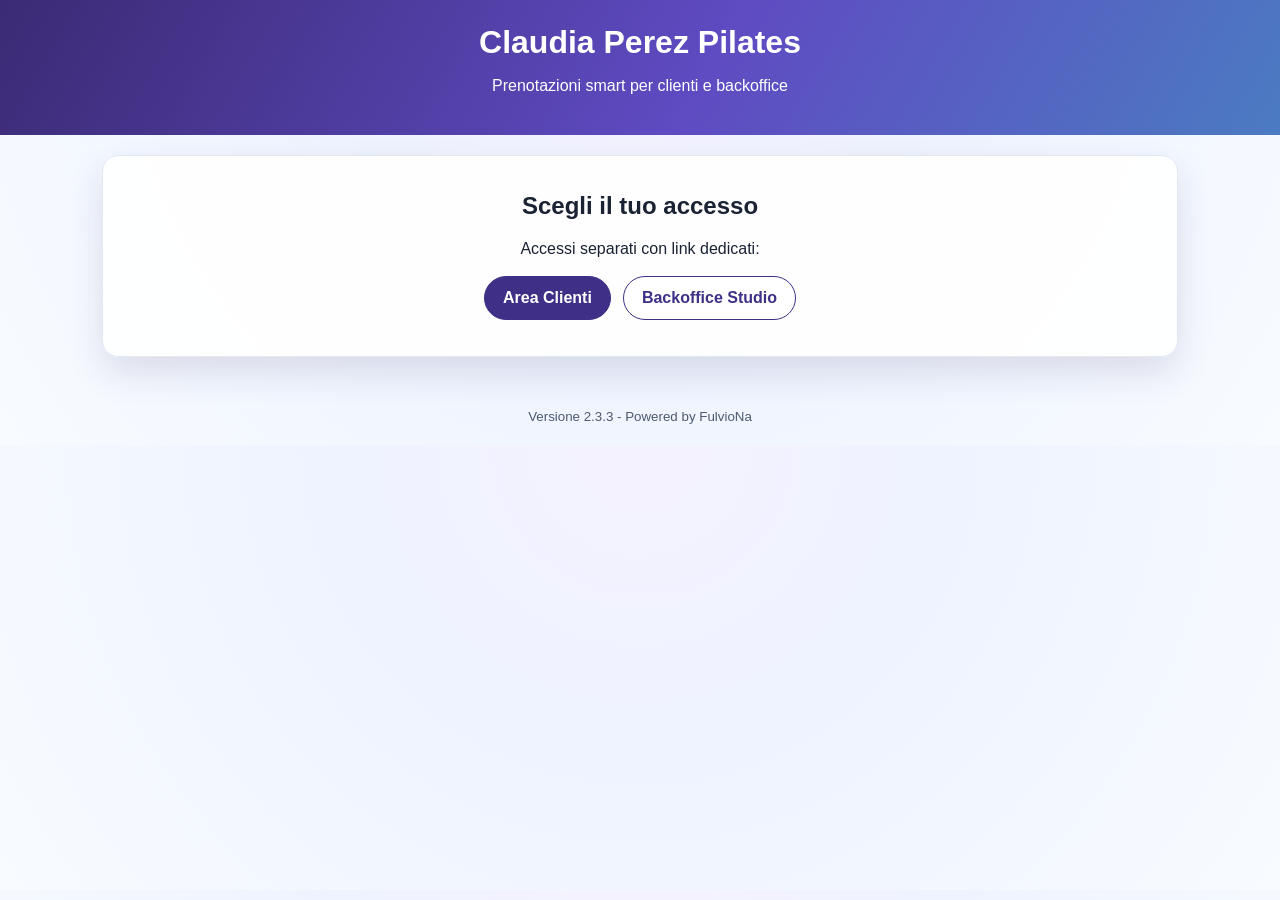
<file: index.html>
<!doctype html>
<html lang="it">
  <head>
    <meta charset="UTF-8" />
    <meta name="viewport" content="width=device-width, initial-scale=1.0" />
    <meta name="theme-color" content="#3b2a74" />
    <link rel="manifest" href="./manifest.webmanifest" />
    <link rel="icon" href="./icon.svg" type="image/svg+xml" />
    <title>Claudia Perez Pilates - Accessi</title>
    <link rel="stylesheet" href="./styles.css" />
  </head>
  <body data-app="landing">
    <header class="app-header gradient">
      <h1>Claudia Perez Pilates</h1>
      <p>Prenotazioni smart per clienti e backoffice</p>
    </header>

    <main class="container">
      <section class="card hero-card">
        <h2>Scegli il tuo accesso</h2>
        <p>Accessi separati con link dedicati:</p>
        <div class="access-links">
          <a class="cta-btn" href="./client.html">Area Clienti</a>
          <a class="cta-btn secondary" href="./admin.html">Backoffice Studio</a>
        </div>
      </section>
    </main>

    <footer>
      <small>Versione 2.3.3 - Powered by FulvioNa</small>
    </footer>

    <script type="module" src="./src/main.js"></script>
  </body>
</html>
</file>
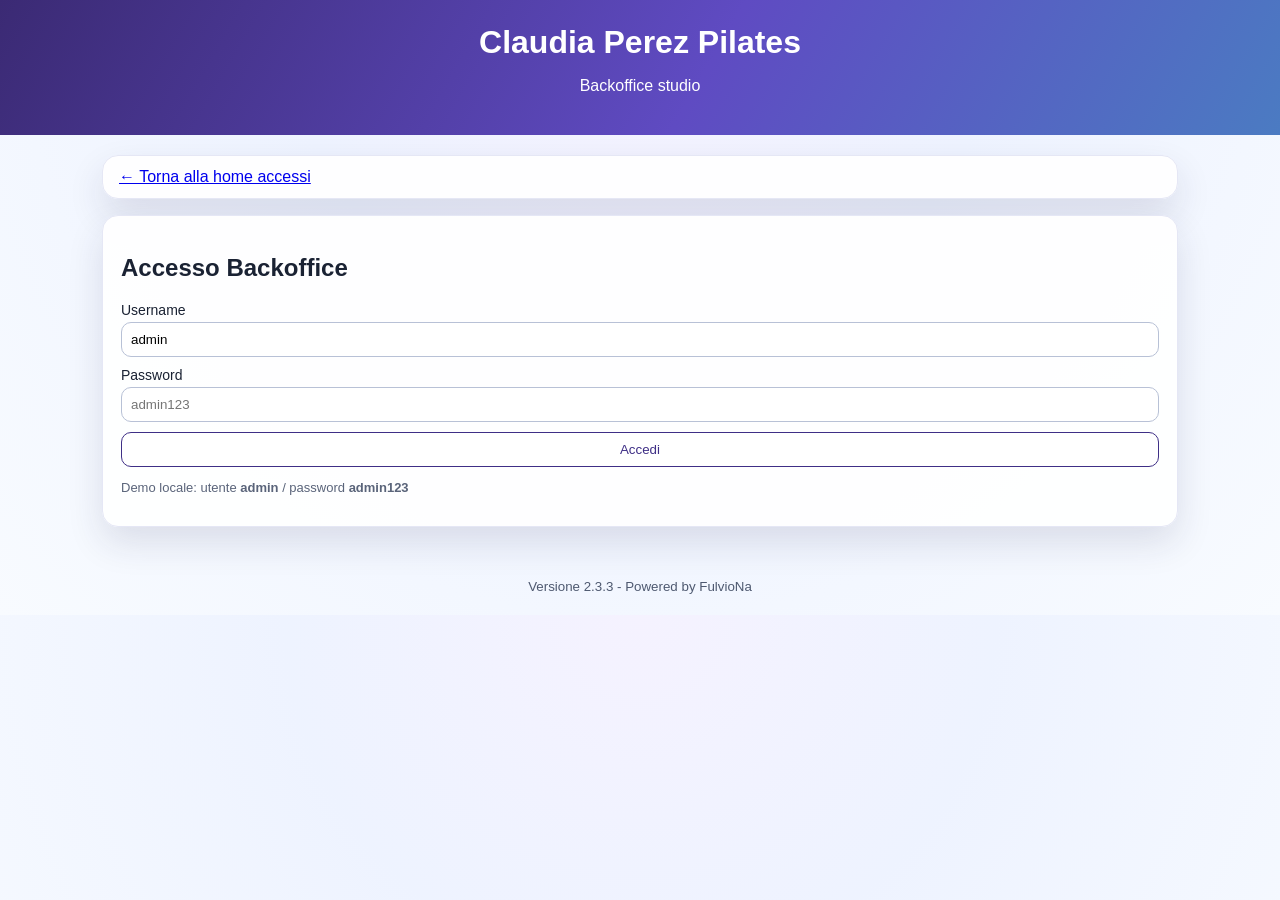
<file: admin.html>
<!doctype html>
<html lang="it">
  <head>
    <meta charset="UTF-8" />
    <meta name="viewport" content="width=device-width, initial-scale=1.0" />
    <meta name="theme-color" content="#3b2a74" />
    <link rel="manifest" href="./manifest.webmanifest" />
    <link rel="icon" href="./icon.svg" type="image/svg+xml" />
    <title>Claudia Perez Pilates - Backoffice</title>
    <link rel="stylesheet" href="./styles.css" />
  </head>
  <body data-app="admin">
    <header class="app-header gradient">
      <h1>Claudia Perez Pilates</h1>
      <p>Backoffice studio</p>
    </header>

    <main class="container">
      <section class="card nav-card">
        <a href="./index.html">← Torna alla home accessi</a>
      </section>

      <section class="auth-card card" id="admin-auth">
        <h2>Accesso Backoffice</h2>
        <form id="admin-login-form">
          <label>Username <input required name="username" type="text" value="admin" /></label>
          <label>Password <input required name="password" type="password" placeholder="admin123" /></label>
          <button type="submit">Accedi</button>
        </form>
        <p class="hint">Demo locale: utente <b>admin</b> / password <b>admin123</b></p>
      </section>

      <section id="admin-area" class="card hidden">
        <div class="section-header">
          <h2>Dashboard Backoffice</h2>
          <button id="admin-logout" class="btn-secondary">Logout</button>
        </div>
        <div class="tabs">
          <button class="admin-tab-btn active" data-admin-tab="users">Utenti</button>
          <button class="admin-tab-btn" data-admin-tab="calendar">Calendario</button>
          <button class="admin-tab-btn" data-admin-tab="settings">Configurazioni</button>
          <button class="admin-tab-btn" data-admin-tab="analytics">Analytics</button>
        </div>

        <div id="admin-users" class="admin-tab active">
          <h3>Utenti registrati</h3>
          <form id="manual-user-form" class="grid">
            <input name="firstName" type="text" placeholder="Nome" required />
            <input name="lastName" type="text" placeholder="Cognome" required />
            <input name="email" type="email" placeholder="Email" required />
            <input name="phone" type="tel" placeholder="Cellulare" required />
            <input name="password" type="password" minlength="6" placeholder="Password" required />
            <label class="checkbox"><input name="approved" type="checkbox" checked />Abilitato prenotazioni</label>
            <button type="submit">Aggiungi cliente manualmente</button>
          </form>
          <div id="users-table"></div>
        </div>

        <div id="admin-calendar" class="admin-tab">
          <h3>Gestione appuntamenti</h3>
          <label>Data <input id="admin-date" type="date" /></label>
          <div class="status-legend">
            <span><i class="dot dot-planned"></i> Prenotato cliente</span>
            <span><i class="dot dot-busy"></i> Confermato / In corso / Bloccato</span>
            <span><i class="dot dot-free"></i> Libero</span>
          </div>
          <div id="admin-slots" class="admin-slots"></div>
          <h4>Prenotazioni del giorno selezionato</h4>
          <div id="admin-bookings"></div>
        </div>

        <div id="attendees-modal" class="modal hidden">
          <div class="modal-backdrop" data-close-modal="attendees"></div>
          <div class="modal-content">
            <div class="modal-header">
              <h3 id="attendees-modal-title">Prenotati slot</h3>
              <button class="btn-secondary" id="close-attendees-modal" type="button">Chiudi</button>
            </div>
            <div class="modal-grid">
              <div>
                <h4>Elenco persone</h4>
                <div id="attendees-list"></div>
              </div>
              <div>
                <h4>Scheda cliente</h4>
                <div id="attendee-detail" class="attendee-detail">
                  <p>Seleziona un nome per vedere i dettagli.</p>
                </div>
              </div>
            </div>
          </div>
        </div>

        <div id="user-bookings-modal" class="modal hidden">
          <div class="modal-backdrop" data-close-modal="user-bookings"></div>
          <div class="modal-content">
            <div class="modal-header">
              <h3 id="user-bookings-modal-title">Prenotazioni utente</h3>
              <button class="btn-secondary" id="close-user-bookings-modal" type="button">Chiudi</button>
            </div>
            <div id="user-bookings-list"></div>
          </div>
        </div>

        <div id="edit-user-modal" class="modal hidden">
          <div class="modal-backdrop" data-close-modal="edit-user"></div>
          <div class="modal-content">
            <div class="modal-header">
              <h3 id="edit-user-modal-title">Modifica utente</h3>
              <button class="btn-secondary" id="close-edit-user-modal" type="button">Chiudi</button>
            </div>
            <form id="edit-user-form" class="grid">
              <input type="hidden" name="userId" />
              <label>Nome <input name="firstName" type="text" required /></label>
              <label>Cognome <input name="lastName" type="text" required /></label>
              <label>Email <input name="email" type="email" required /></label>
              <label>Cellulare <input name="phone" type="tel" required /></label>
              <label class="checkbox"><input name="newsletterConsent" type="checkbox" />Newsletter</label>
              <label class="checkbox"><input name="approved" type="checkbox" />Abilitato prenotazioni</label>
              <label>Password (lascia vuoto per non cambiare) <input name="password" type="password" minlength="6" /></label>
              <button type="submit">Salva modifiche</button>
            </form>
          </div>
        </div>

        <div id="admin-settings" class="admin-tab">
          <h3>Impostazioni disponibilità</h3>
          <form id="availability-form">
            <div class="grid">
              <label>Apertura <input type="time" name="startHour" required /></label>
              <label>Chiusura <input type="time" name="endHour" required /></label>
              <label>Durata slot base (min) <input type="number" min="15" step="15" name="slotMinutes" required /></label>
            </div>
            <p class="hint">Consigliato per il tuo setup: <b>45 minuti</b>.</p>
            <fieldset>
              <legend>Giorni attivi</legend>
              <div id="active-days"></div>
            </fieldset>
            <button type="submit">Salva impostazioni</button>
          </form>

          <h3>Corsi offerti</h3>
          <form id="course-form" class="grid">
            <input name="name" type="text" placeholder="Nome corso" required />
            <input name="duration" type="number" min="15" step="15" placeholder="Durata (min)" required />
            <input name="capacity" type="number" min="1" max="20" placeholder="Capienza" required />
            <select name="mode" required>
              <option value="group">Gruppo</option>
              <option value="personal">Personal</option>
            </select>
            <button type="submit">Aggiungi corso</button>
          </form>
          <div id="courses-list"></div>

          <h3>Programmazione corsi ricorrenti</h3>
          <form id="recurring-form" class="grid">
            <select name="courseId" id="recurring-course-select" required></select>
            <input name="startDate" type="date" required />
            <select name="weekday" required>
              <option value="1">Lunedi</option>
              <option value="2">Martedi</option>
              <option value="3">Mercoledi</option>
              <option value="4">Giovedi</option>
              <option value="5">Venerdi</option>
              <option value="6">Sabato</option>
              <option value="0">Domenica</option>
            </select>
            <input name="time" type="time" required />
            <select name="intervalWeeks" required>
              <option value="1">Ogni settimana</option>
              <option value="2">Ogni 2 settimane (15 giorni)</option>
            </select>
            <input name="repeatWeeks" type="number" min="1" max="52" value="12" required placeholder="Numero settimane" />
            <button type="submit">Crea ricorrenza</button>
          </form>
          <div id="recurring-list"></div>
        </div>

        <div id="admin-analytics" class="admin-tab">
          <h3>Analisi clienti e attività</h3>
          <div id="analytics-overview" class="stats-grid"></div>
          <h4>Dettaglio per cliente</h4>
          <div id="analytics-users"></div>
        </div>
      </section>
    </main>

    <footer>
      <small>Versione 2.3.3 - Powered by FulvioNa</small>
    </footer>

    <script type="module" src="./src/main.js"></script>
  </body>
</html>
</file>
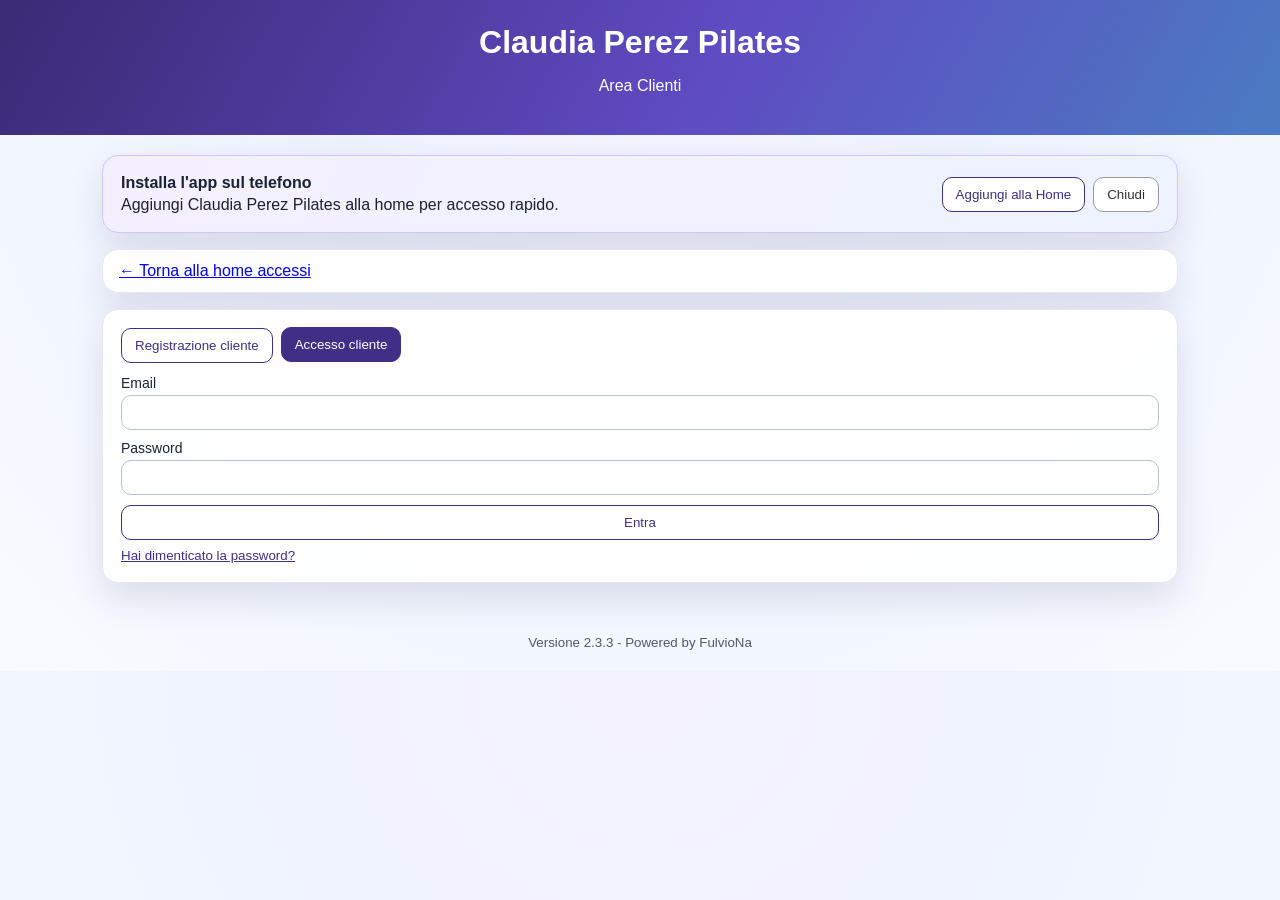
<file: client.html>
<!doctype html>
<html lang="it">
  <head>
    <meta charset="UTF-8" />
    <meta name="viewport" content="width=device-width, initial-scale=1.0" />
    <meta name="theme-color" content="#3b2a74" />
    <link rel="manifest" href="./manifest.webmanifest" />
    <link rel="icon" href="./icon.svg" type="image/svg+xml" />
    <title>Claudia Perez Pilates - Area Clienti</title>
    <link rel="stylesheet" href="./styles.css" />
  </head>
  <body data-app="client">
    <header class="app-header gradient">
      <h1>Claudia Perez Pilates</h1>
      <p>Area Clienti</p>
    </header>

    <main class="container">
      <section id="install-banner" class="card install-banner hidden">
        <div>
          <b>Installa l'app sul telefono</b>
          <p>Aggiungi Claudia Perez Pilates alla home per accesso rapido.</p>
        </div>
        <div class="install-actions">
          <button id="install-app-btn">Aggiungi alla Home</button>
          <button id="dismiss-install-btn" class="btn-secondary">Chiudi</button>
        </div>
      </section>

      <section class="card nav-card">
        <a href="./index.html">← Torna alla home accessi</a>
      </section>

      <section class="auth-card card">
        <div class="tabs">
          <button class="tab-btn" data-tab="register">Registrazione cliente</button>
          <button class="tab-btn active" data-tab="login">Accesso cliente</button>
        </div>

        <div class="tab-content" id="register-tab">
          <form id="register-form">
            <div class="grid">
              <label>Nome <input required name="firstName" type="text" /></label>
              <label>Cognome <input required name="lastName" type="text" /></label>
              <label>Email <input required name="email" type="email" /></label>
              <label>Cellulare <input required name="phone" type="tel" /></label>
              <label>Password <input required name="password" type="password" minlength="6" /></label>
            </div>
            <label class="checkbox">
              <input required name="privacyConsent" type="checkbox" />
              Acconsento al trattamento privacy (obbligatorio)
            </label>
            <label class="checkbox">
              <input name="newsletterConsent" type="checkbox" />
              Desidero ricevere newsletter e promozioni
            </label>
            <button type="submit">Crea account</button>
          </form>
        </div>

        <div class="tab-content active" id="login-tab">
          <form id="login-form">
            <label>Email <input required name="email" type="email" /></label>
            <label>Password <input required name="password" type="password" /></label>
            <button type="submit">Entra</button>
          </form>
          <button id="open-reset-password" class="link-btn" type="button">Hai dimenticato la password?</button>
        </div>

        <div class="tab-content" id="reset-tab">
          <form id="reset-password-form">
            <label>Email registrata <input required name="email" type="email" /></label>
            <label>Nuova password <input required name="newPassword" type="password" minlength="6" /></label>
            <button type="submit">Reimposta password</button>
          </form>
          <button id="back-to-login" class="link-btn" type="button">Torna al login</button>
        </div>
      </section>

      <section id="client-area" class="card hidden">
        <div class="section-header">
          <h2>Le tue prenotazioni</h2>
          <button id="client-logout" class="btn-secondary">Logout</button>
        </div>
        <p id="client-welcome"></p>
        <p id="client-approval-status" class="status"></p>

        <div class="tabs client-booking-tabs">
          <button class="client-tab-btn active" data-client-tab="single">Prenotazione singola</button>
          <button class="client-tab-btn" data-client-tab="recurring">Corsi ricorrenti</button>
          <button class="client-tab-btn" data-client-tab="profile">Profilo</button>
        </div>

        <div id="client-tab-single" class="client-tab active">

        <div class="calendar-controls">
          <button id="prev-month">◀</button>
          <h3 id="calendar-month-title"></h3>
          <button id="next-month">▶</button>
        </div>
        <div id="calendar-grid" class="calendar-grid"></div>

        <div class="booking-panel">
          <h3>Prenota appuntamento</h3>
          <p id="selected-day-label">Seleziona un giorno disponibile dal calendario.</p>
          <p id="booking-help" class="hint"></p>
          <label>
            Tipo corso
            <select id="course-select"></select>
          </label>
          <label>
            Slot disponibili
            <select id="slot-select"></select>
          </label>
          <button id="book-btn">Prenota</button>
        </div>
        </div>

        <div id="client-tab-recurring" class="client-tab">
          <div class="booking-panel">
            <h3>Prenota corsi ricorrenti</h3>
            <p class="hint">Qui puoi prenotare in una sola volta tutte le prossime date programmate dal backoffice.</p>
            <div id="recurring-client-list"></div>
          </div>
        </div>

        <div id="client-tab-profile" class="client-tab">
          <div class="booking-panel">
            <h3>Profilo utente</h3>
            <p class="hint">Per sicurezza, i dati anagrafici sono modificabili solo dal backoffice.</p>
            <form id="change-password-form">
              <label>Nuova password <input name="newPassword" type="password" minlength="6" required /></label>
              <button type="submit">Aggiorna password</button>
            </form>
          </div>
        </div>

        <div>
          <h3>I miei appuntamenti</h3>
          <div id="my-bookings"></div>
        </div>
      </section>
    </main>

    <footer>
      <small>Versione 2.3.3 - Powered by FulvioNa</small>
    </footer>

    <script type="module" src="./src/main.js"></script>
  </body>
</html>
</file>
<file: styles.css>
* {
  box-sizing: border-box;
}

body {
  margin: 0;
  font-family: "Segoe UI", Arial, Helvetica, sans-serif;
  background: radial-gradient(circle at top, #f5f2ff 0%, #eef3ff 40%, #f8fbff 100%);
  color: #1a2233;
}

.app-header {
  text-align: center;
  color: #fff;
  padding: 24px 16px;
}

.gradient {
  background: linear-gradient(120deg, #3b2a74, #5f4bc2 55%, #4b7bc2);
}

.app-header h1 {
  margin: 0 0 8px;
}

.container {
  max-width: 1100px;
  margin: 20px auto 50px;
  padding: 0 12px;
}

.card {
  background: rgba(255, 255, 255, 0.95);
  border-radius: 16px;
  padding: 18px;
  margin-bottom: 16px;
  border: 1px solid #e5e7f5;
  box-shadow: 0 16px 36px rgba(32, 35, 77, 0.12);
}

.hero-card {
  text-align: center;
  padding: 36px 20px;
}

.hero-card h2 {
  margin-top: 0;
}

.access-links {
  display: flex;
  justify-content: center;
  gap: 12px;
  flex-wrap: wrap;
  margin-top: 18px;
}

.cta-btn {
  text-decoration: none;
  border: 1px solid #3f2f86;
  background: #3f2f86;
  color: #fff;
  padding: 12px 18px;
  border-radius: 999px;
  font-weight: 700;
}

.cta-btn.secondary {
  background: #fff;
  color: #3f2f86;
}

.nav-card {
  padding: 12px 16px;
}

.install-banner {
  display: flex;
  justify-content: space-between;
  align-items: center;
  gap: 12px;
  border: 1px solid #cfc4ff;
  background: linear-gradient(120deg, #f4efff, #edf4ff);
}

.install-banner p {
  margin: 4px 0 0;
}

.install-actions {
  display: flex;
  gap: 8px;
}

.tabs {
  display: flex;
  flex-wrap: wrap;
  gap: 8px;
  margin-bottom: 12px;
}

.tab-btn,
.admin-tab-btn,
.client-tab-btn,
button {
  border: 1px solid #3f2f86;
  background: #fff;
  color: #3f2f86;
  padding: 9px 13px;
  border-radius: 10px;
  cursor: pointer;
  transition: all 0.2s ease;
}

.tab-btn.active,
.admin-tab-btn.active,
.client-tab-btn.active,
button:hover {
  background: #3f2f86;
  color: #fff;
  transform: translateY(-1px);
}

.btn-secondary {
  border-color: #999;
  color: #333;
}

.link-btn {
  margin-top: 8px;
  border: 0;
  background: transparent;
  color: #3f2f86;
  text-decoration: underline;
  padding: 0;
}

.hidden,
.tab-content,
.admin-tab {
  display: none;
}

.tab-content.active,
.admin-tab.active {
  display: block;
}

.client-tab {
  display: none;
}

.client-tab.active {
  display: block;
}

form {
  display: flex;
  flex-direction: column;
  gap: 10px;
}

label {
  display: flex;
  flex-direction: column;
  font-size: 14px;
  gap: 4px;
}

input,
select {
  padding: 9px;
  border-radius: 10px;
  border: 1px solid #b8c1d6;
}

.checkbox {
  flex-direction: row;
  align-items: center;
  gap: 8px;
}

.checkbox input {
  width: 18px;
  height: 18px;
}

.grid {
  display: grid;
  gap: 10px;
  grid-template-columns: repeat(auto-fit, minmax(180px, 1fr));
}

.section-header {
  display: flex;
  justify-content: space-between;
  align-items: center;
}

.status {
  font-weight: 700;
}

.status.pending {
  color: #b36a00;
}

.status.approved {
  color: #1f7a1f;
}

.calendar-controls {
  display: flex;
  align-items: center;
  justify-content: center;
  gap: 12px;
}

.calendar-grid {
  margin-top: 12px;
  display: grid;
  grid-template-columns: repeat(7, minmax(36px, 1fr));
  gap: 8px;
}

.day-name,
.day-cell {
  text-align: center;
  padding: 8px;
  border-radius: 8px;
}

.day-name {
  font-weight: 700;
}

.day-cell {
  border: 1px solid #d4dbee;
  background: #fff;
}

.day-cell.active-day {
  background: linear-gradient(180deg, #f2edff, #ecefff);
  cursor: pointer;
}

.day-cell.selected {
  border: 2px solid #3f2f86;
  background: #e4dcff;
}

.day-cell.past-day {
  background: #f5f7fa;
  color: #9aa3b8;
}

.booking-panel {
  margin: 16px 0;
  padding: 12px;
  border: 1px solid #d4dbee;
  border-radius: 10px;
}

.list-item {
  border: 1px solid #e0e6f4;
  border-radius: 8px;
  padding: 10px;
  margin-bottom: 8px;
  display: flex;
  justify-content: space-between;
  align-items: center;
  gap: 8px;
  flex-wrap: wrap;
}

.badge {
  border-radius: 999px;
  padding: 4px 10px;
  font-size: 12px;
  background: #eef2ff;
}

.badge.booked {
  background: #dbeafe;
}

.badge.completed {
  background: #dcfce7;
}

.badge.no-show {
  background: #fee2e2;
}

.badge.cancelled {
  background: #f3f4f6;
}

.admin-slots {
  display: grid;
  grid-template-columns: repeat(auto-fit, minmax(150px, 1fr));
  gap: 8px;
  margin: 12px 0;
}

.status-legend {
  display: flex;
  gap: 14px;
  flex-wrap: wrap;
  font-size: 13px;
  margin: 8px 0 12px;
}

.dot {
  display: inline-block;
  width: 10px;
  height: 10px;
  border-radius: 999px;
  margin-right: 6px;
}

.dot-planned {
  background: #93c5fd;
}

.dot-busy {
  background: #fca5a5;
}

.dot-free {
  background: #86efac;
}

.slot-box {
  border: 1px solid #d4dbee;
  border-radius: 8px;
  padding: 8px;
  overflow: hidden;
}

.slot-controls {
  margin-top: 8px;
  display: flex;
  gap: 8px;
  flex-wrap: wrap;
  align-items: flex-end;
}

.slot-control {
  flex: 1 1 180px;
  min-width: 0;
}

.slot-check {
  min-width: 160px;
}

.slot-check-control {
  display: flex;
  flex-direction: row !important;
  align-items: center;
  justify-content: space-between;
  gap: 8px;
  min-width: 160px;
}

.slot-check-control input {
  width: 18px;
  height: 18px;
}
.slot-header-row {
  display: flex;
  justify-content: space-between;
  align-items: center;
  gap: 8px;
}

.slot-meta {
  font-size: 12px;
  color: #4a4f63;
  margin-top: 4px;
}

.slot-status {
  font-size: 11px;
  border-radius: 999px;
  padding: 2px 8px;
  font-weight: 700;
}

.slot-status.planned {
  background: #dbeafe;
  color: #1e3a8a;
}

.slot-status.busy {
  background: #fee2e2;
  color: #991b1b;
}

.slot-status.free {
  background: #dcfce7;
  color: #166534;
}

.slot-box select,
.slot-box input,
.slot-box button {
  width: 100%;
  max-width: 100%;
}

.slot-box label {
  min-width: 0 !important;
}

.slot-free {
  background: #e2f8ea;
}

.slot-planned {
  background: #e0ecff;
}

.slot-busy {
  background: #ffe2e2;
}

.hint {
  font-size: 13px;
  color: #5a647a;
}

.modal {
  position: fixed;
  inset: 0;
  z-index: 999;
}

.modal-backdrop {
  position: absolute;
  inset: 0;
  background: rgba(8, 14, 28, 0.45);
}

.modal-content {
  position: relative;
  max-width: 860px;
  margin: 40px auto;
  background: #fff;
  border-radius: 14px;
  border: 1px solid #d4dbee;
  padding: 14px;
  box-shadow: 0 16px 36px rgba(32, 35, 77, 0.25);
}

.modal-header {
  display: flex;
  justify-content: space-between;
  align-items: center;
  gap: 8px;
}

.modal-grid {
  display: grid;
  grid-template-columns: 1fr 1fr;
  gap: 12px;
}

.attendee-item {
  width: 100%;
  text-align: left;
  margin-bottom: 6px;
}

.attendee-detail {
  border: 1px solid #d4dbee;
  border-radius: 10px;
  padding: 10px;
  background: #f8faff;
}

.reliability-filters {
  display: flex;
  flex-wrap: wrap;
  gap: 8px;
  margin-bottom: 10px;
}

.reliability-filters .btn-secondary.active {
  background: #3f2f86;
  color: #fff;
  border-color: #3f2f86;
}

.reliability-badge {
  display: inline-block;
  border-radius: 999px;
  padding: 5px 10px;
  font-size: 12px;
  font-weight: 700;
}

.reliability-badge.high {
  background: #dcfce7;
  color: #166534;
}

.reliability-badge.medium {
  background: #fef9c3;
  color: #854d0e;
}

.reliability-badge.low {
  background: #fee2e2;
  color: #991b1b;
}

.reliability-badge.new {
  background: #e0e7ff;
  color: #3730a3;
}

.reliability-dot {
  display: inline-block;
  width: 12px;
  height: 12px;
  border-radius: 999px;
  margin-left: 6px;
  vertical-align: middle;
  border: 1px solid rgba(26, 34, 51, 0.25);
  box-shadow: 0 0 0 1px rgba(255, 255, 255, 0.55) inset;
}

.reliability-dot.high {
  background: #22c55e;
}

.reliability-dot.medium {
  background: #eab308;
}

.reliability-dot.low {
  background: #ef4444;
}

.reliability-dot.new {
  background: #6366f1;
}

.stats-grid {
  display: grid;
  grid-template-columns: repeat(auto-fit, minmax(160px, 1fr));
  gap: 8px;
}

.stat-card {
  border: 1px solid #d4dbee;
  border-radius: 8px;
  padding: 10px;
  background: #f8faff;
}

footer {
  text-align: center;
  color: #4e5970;
  margin: 28px 0 20px;
}

@media (max-width: 640px) {
  .container {
    margin-top: 14px;
    padding: 0 8px;
  }

  .card {
    border-radius: 14px;
    padding: 12px;
  }

  .install-banner {
    flex-direction: column;
    align-items: flex-start;
  }

  .section-header {
    gap: 8px;
    align-items: flex-start;
    flex-direction: column;
  }

  .tabs {
    gap: 6px;
  }

  .tab-btn,
  .admin-tab-btn,
  .client-tab-btn,
  button {
    font-size: 13px;
    padding: 8px 10px;
  }

  .calendar-controls {
    gap: 8px;
  }

  .calendar-controls h3 {
    font-size: 16px;
    margin: 0;
  }

  .calendar-grid {
    gap: 6px;
    grid-template-columns: repeat(7, minmax(30px, 1fr));
  }

  .day-name,
  .day-cell {
    padding: 6px 2px;
    font-size: 12px;
  }

  .booking-panel {
    padding: 10px;
  }

  .booking-panel h3 {
    margin-top: 0;
    font-size: 18px;
  }

  .admin-slots {
    grid-template-columns: 1fr;
    gap: 10px;
  }

  .slot-box {
    padding: 10px;
    border-radius: 10px;
  }

  .slot-header-row {
    align-items: flex-start;
    flex-direction: column;
    gap: 4px;
  }

  .slot-box label {
    width: 100%;
  }

  .slot-controls {
    flex-direction: column;
    align-items: stretch;
  }

  .slot-control,
  .slot-check {
    min-width: 0;
    width: 100%;
  }

  .slot-check-control {
    min-width: 0;
    width: 100%;
  }
  .slot-box select,
  .slot-box input,
  .slot-box button {
    min-height: 40px;
    font-size: 14px;
  }

  .status-legend {
    font-size: 12px;
    gap: 10px;
  }

  .list-item {
    padding: 8px;
  }

  input,
  select {
    min-height: 40px;
    font-size: 14px;
  }

  .modal-content {
    margin: 12px;
    max-height: calc(100vh - 24px);
    overflow: auto;
  }

  .modal-grid {
    grid-template-columns: 1fr;
  }

  .reliability-filters {
    gap: 6px;
  }

  .reliability-filters .btn-secondary {
    width: calc(50% - 4px);
  }
}
</file>
